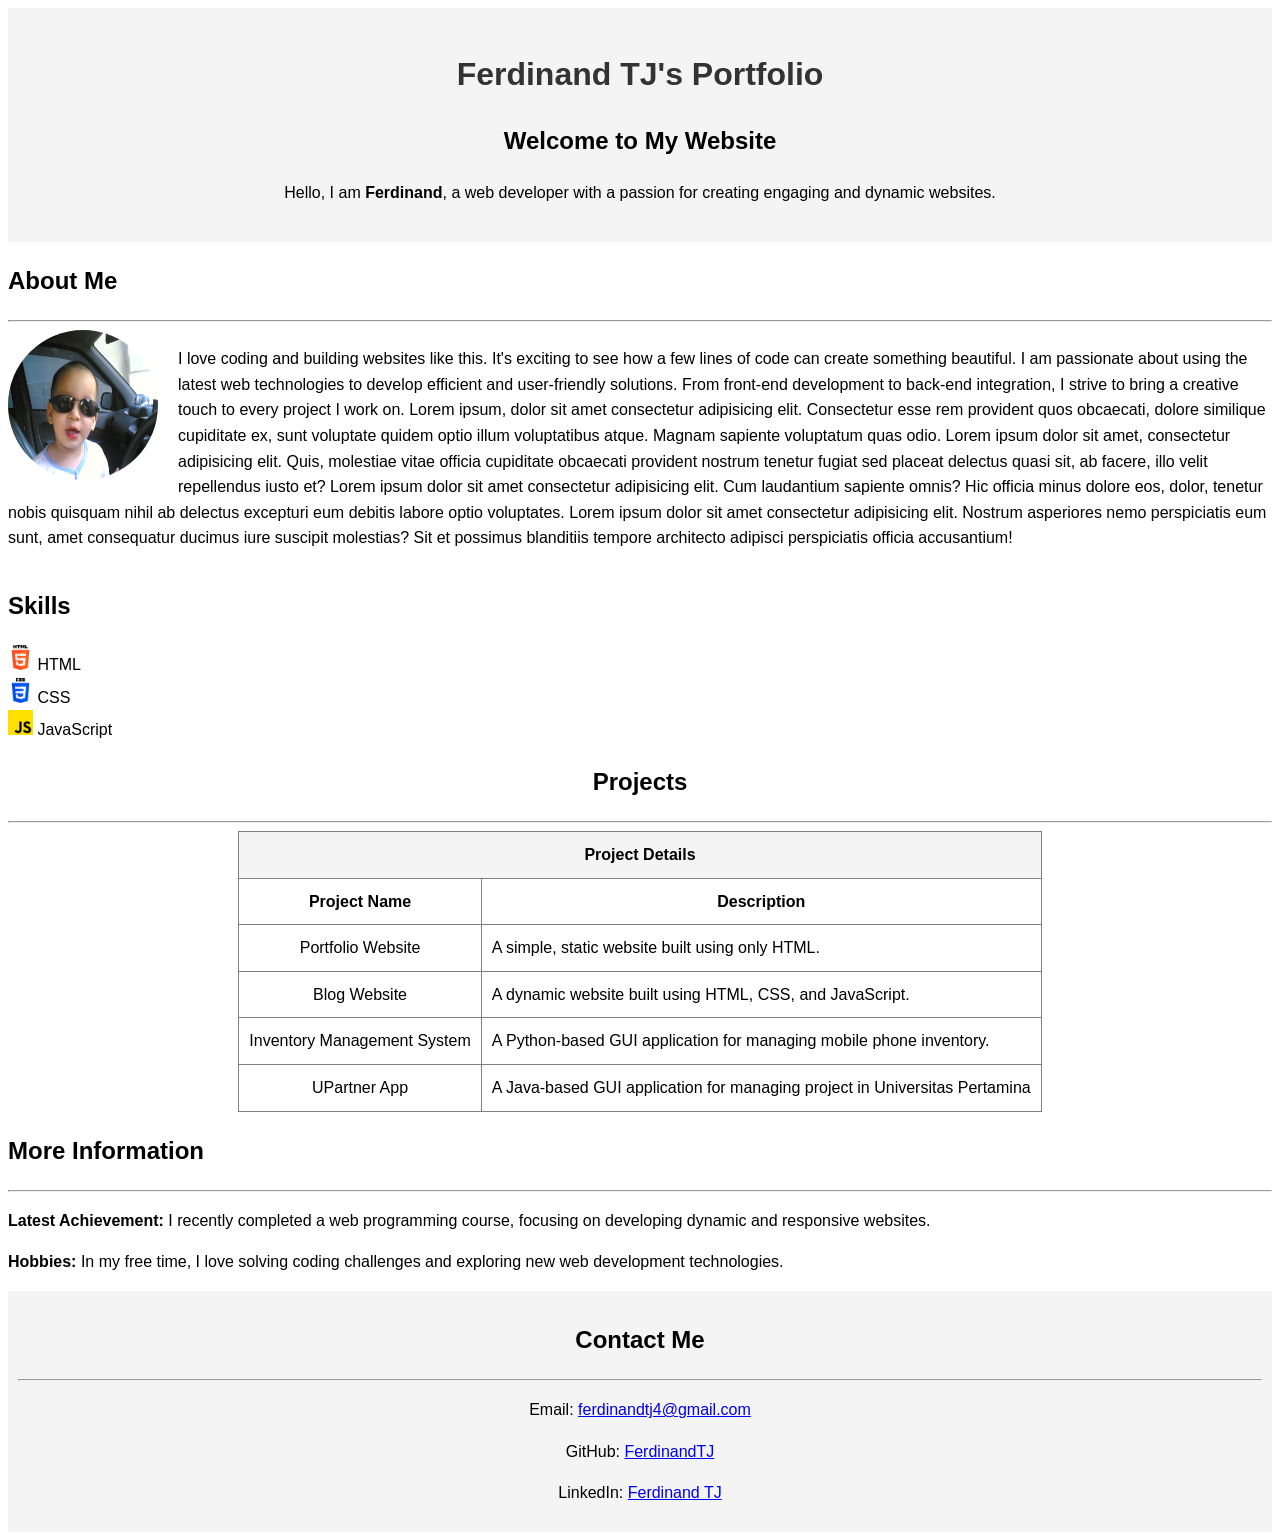
<file: portfolio.html>
<!DOCTYPE html>
<html>

<head>
  <title>My Portfolio</title>
</head>

<body style="font-family: Arial, sans-serif; line-height: 1.6;">

  <!-- Heading Section -->
  <header style="background-color: #f4f4f4; padding: 20px; text-align: center;">
    <h1 style="color: #333;">Ferdinand TJ's Portfolio</h1>
    <h2>Welcome to My Website</h2>
    <p>Hello, I am <strong>Ferdinand</strong>, a web developer with a passion for creating engaging and dynamic
      websites.
    </p>
  </header>

  <!-- About Me Section -->
  <section>
    <h2>About Me</h2>
    <hr>
    <div style="overflow: auto;">
      <img src="Foto.jpg" alt="Ferdinand Profile Picture" width="150" height="150"
        style="float: left; margin-right: 20px; border-radius: 100px;">
      <p>I love coding and building websites like this. It's exciting to see how a few lines of code can create
        something
        beautiful. I am passionate about using the latest web technologies to develop efficient and user-friendly
        solutions. From front-end development to back-end integration, I strive to bring a creative touch to every
        project I work on.
        Lorem ipsum, dolor sit amet consectetur adipisicing elit. Consectetur esse rem provident quos obcaecati, dolore
        similique cupiditate ex, sunt voluptate quidem optio illum voluptatibus atque. Magnam sapiente voluptatum quas
        odio. Lorem ipsum dolor sit amet, consectetur adipisicing elit. Quis, molestiae vitae officia cupiditate
        obcaecati provident nostrum tenetur fugiat sed placeat delectus quasi sit, ab facere, illo velit repellendus
        iusto et? Lorem ipsum dolor sit amet consectetur adipisicing elit. Cum laudantium sapiente omnis? Hic officia
        minus dolore eos, dolor, tenetur nobis quisquam nihil ab delectus excepturi eum debitis labore optio voluptates.
        Lorem ipsum dolor sit amet consectetur adipisicing elit. Nostrum asperiores nemo perspiciatis eum sunt, amet
        consequatur ducimus iure suscipit molestias? Sit et possimus blanditiis tempore architecto adipisci perspiciatis
        officia accusantium!
      </p>

    </div>
  </section>

  <!-- Skills Section -->
  <section>
    <h2>Skills</h2>
    <ul style="list-style-type: none; padding: 0;">
      <li><img src="html_logo.png" alt="HTML Logo" width="25"> HTML</li>
      <li><img src="css_logo.png" alt="CSS Logo" width="25"> CSS</li>
      <li><img src="js_logo.png" alt="JavaScript Logo" width="25"> JavaScript</li>
    </ul>
  </section>

  <!-- Projects Section -->
  <section>
    <h2 align="center">Projects</h2>
    <hr>
    <table border="1" align="center" cellpadding="10" style="border-collapse: collapse;">
      <tr>
        <th colspan="2" style="background-color: #f4f4f4;">Project Details</th>
      </tr>
      <tr>
        <th>Project Name</th>
        <th>Description</th>
      </tr>
      <tr>
        <td align="center">Portfolio Website</td>
        <td>A simple, static website built using only HTML.</td>
      </tr>
      <tr>
        <td align="center">Blog Website</td>
        <td>A dynamic website built using HTML, CSS, and JavaScript.</td>
      </tr>
      <tr>
        <td align="center">Inventory Management System</td>
        <td>A Python-based GUI application for managing mobile phone inventory.</td>
      <tr>
        <td align="center">UPartner App</td>
        <td>A Java-based GUI application for managing project in Universitas Pertamina</td>
      </tr>
      </tr>

    </table>
  </section>

  <!-- More Information Section -->
  <section>
    <h2>More Information</h2>
    <hr>
    <p><strong>Latest Achievement:</strong> I recently completed a web programming course, focusing on developing
      dynamic
      and responsive websites.</p>
    <p><strong>Hobbies:</strong> In my free time, I love solving coding challenges and exploring new web development
      technologies.</p>
  </section>

  <!-- Link Section -->
  <footer style="background-color: #f4f4f4; padding: 10px; text-align: center;">
    <h2>Contact Me</h2>
    <hr>
    <p>Email: <a href="mailto:ferdinandtj4@gmail.com">ferdinandtj4@gmail.com</a></p>
    <p>GitHub: <a href="http://github.com/FerdinandTJ" target="_blank">FerdinandTJ</a></p>
    <p>LinkedIn: <a href="http://linkedin.com/in/ferdinandtj" target="_blank">Ferdinand TJ</a></p>
  </footer>

</body>

</html>
</file>
